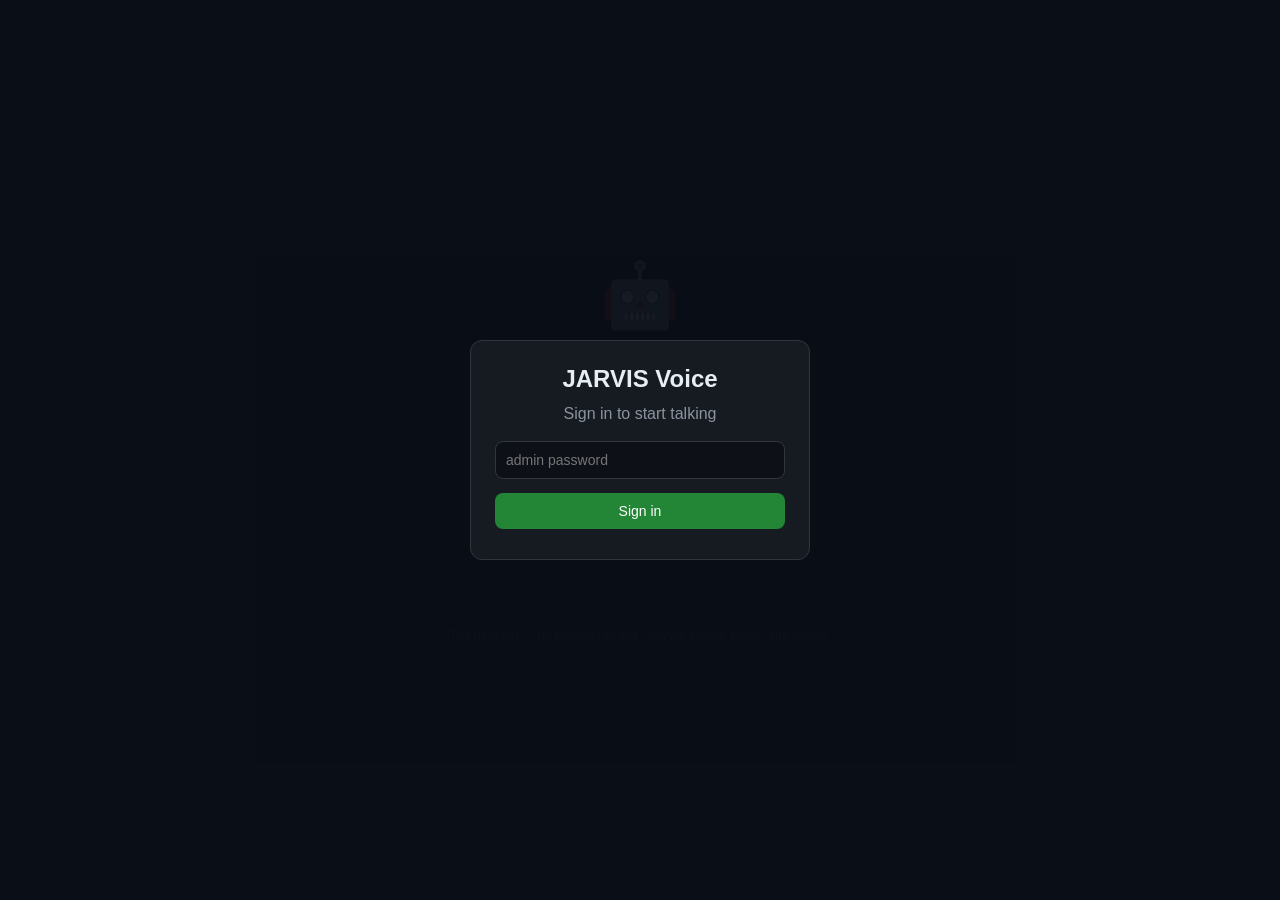
<file: webui/voice.html>
<!DOCTYPE html>
<html lang="en">
<head>
<meta charset="UTF-8">
<meta name="viewport" content="width=device-width, initial-scale=1.0">
<title>JARVIS Voice</title>
<style>
*{margin:0;padding:0;box-sizing:border-box}
body{background:#0a0e17;color:#e6edf3;font-family:-apple-system,BlinkMacSystemFont,'Segoe UI',sans-serif;height:100vh;display:flex;flex-direction:column;align-items:center;justify-content:center;overflow:hidden}
.container{text-align:center;max-width:500px;width:90%}
.status{font-size:18px;margin:20px 0;min-height:60px;color:#8b949e;transition:color .3s}
.status.listening{color:#ffd166}
.status.speaking{color:#7ee787}
.status.sending{color:#79c0ff}
.transcript{font-size:22px;margin:16px 0;min-height:32px;color:#e6edf3;opacity:.9}
.wave-container{margin:30px auto;width:200px;height:100px;display:flex;align-items:flex-end;justify-content:center;gap:4px}
.wave-bar{width:6px;background:var(--bar-color,#ffd166);border-radius:3px;transition:height .1s;min-height:4px}
.wave-bar.active{animation:wave .6s ease-in-out infinite}
@keyframes wave{0%,100%{height:var(--h1)}50%{height:var(--h2)}}
.wave-bar:nth-child(1){--h1:8px;--h2:40px;animation-delay:0s}
.wave-bar:nth-child(2){--h1:12px;--h2:55px;animation-delay:.08s}
.wave-bar:nth-child(3){--h1:6px;--h2:70px;animation-delay:.16s}
.wave-bar:nth-child(4){--h1:14px;--h2:45px;animation-delay:.24s}
.wave-bar:nth-child(5){--h1:10px;--h2:60px;animation-delay:.32s}
.wave-bar:nth-child(6){--h1:8px;--h2:50px;animation-delay:.40s}
.wave-bar:nth-child(7){--h1:12px;--h2:35px;animation-delay:.48s}
.logo{font-size:64px;margin-bottom:10px;animation:pulse 2s ease-in-out infinite}
@keyframes pulse{0%,100%{opacity:.7;transform:scale(1)}50%{opacity:1;transform:scale(1.05)}}
.hint{font-size:12px;color:#484f58;margin-top:24px}
.hidden{display:none!important}
#auth-overlay{position:fixed;inset:0;background:rgba(10,14,23,.95);display:flex;align-items:center;justify-content:center;z-index:100}
#auth-overlay .card{background:#161b22;border:1px solid #30363d;border-radius:12px;padding:24px;max-width:340px;width:90%;text-align:center}
#auth-overlay h2{margin-bottom:12px}
#auth-overlay input{width:100%;padding:10px;border-radius:8px;border:1px solid #30363d;background:#0d1117;color:#e6edf3;margin:6px 0;font-size:14px}
#auth-overlay button{width:100%;padding:10px;border-radius:8px;border:none;background:#238636;color:#fff;font-size:14px;cursor:pointer;margin-top:8px}
#auth-overlay .error{color:#f85149;font-size:12px;margin-top:6px}
</style>
</head>
<body>

<div id="auth-overlay">
  <div class="card">
    <h2>JARVIS Voice</h2>
    <p style="color:#8b949e;margin-bottom:12px">Sign in to start talking</p>
    <input type="password" id="auth-pass" placeholder="admin password">
    <button id="auth-btn">Sign in</button>
    <p class="error" id="auth-error"></p>
  </div>
</div>

<div class="container">
  <div class="logo">🤖</div>
  <div class="wave-container" id="wave">
    <div class="wave-bar"></div><div class="wave-bar"></div><div class="wave-bar"></div>
    <div class="wave-bar"></div><div class="wave-bar"></div><div class="wave-bar"></div>
    <div class="wave-bar"></div>
  </div>
  <div class="status" id="status">Tap anywhere to start</div>
  <div class="transcript" id="transcript"></div>
  <div class="hint">Talk naturally — no buttons needed. JARVIS listens, thinks, and replies.</div>
</div>

<script>
"use strict";
const API = location.origin;
const SR = window.SpeechRecognition || window.webkitSpeechRecognition;
let token = localStorage.getItem("token") || "";
let sessionId = null;
let rec = null;
let busy = false;
let buffer = [];
let currentLang = "en-US";
let silenceTimer = null;

const statusEl = document.getElementById("status");
const transcriptEl = document.getElementById("transcript");
const waveEl = document.getElementById("wave");
const bars = waveEl.querySelectorAll(".wave-bar");

function setStatus(txt, cls) {
  statusEl.textContent = txt;
  statusEl.className = "status" + (cls ? " " + cls : "");
}
function setWave(cls) {
  bars.forEach((b) => b.classList.toggle("active", cls === "listen" || cls === "speak"));
  waveEl.style.setProperty("--bar-color", cls === "speak" ? "#7ee787" : cls === "listen" ? "#ffd166" : "#484f58");
}

async function apiCall(path, opts = {}) {
  const headers = Object.assign({}, opts.headers || {});
  if (token) headers["Authorization"] = "Bearer " + token;
  let body = opts.body;
  if (body && typeof body === "object" && !(body instanceof FormData)) {
    headers["Content-Type"] = "application/json";
    body = JSON.stringify(body);
  }
  const r = await fetch(API + path, Object.assign({}, opts, { headers, body }));
  return r;
}

async function ensureSession() {
  if (sessionId) return sessionId;
  const r = await apiCall("/api/sessions", { method: "POST", body: {} });
  if (!r.ok) throw new Error("cannot create session");
  const j = await r.json();
  sessionId = j.id;
  return sessionId;
}

async function sendMessage(text) {
  busy = true;
  setStatus("Thinking…", "sending");
  setWave("none");
  try {
    await ensureSession();
    const r = await apiCall("/api/chat", {
      method: "POST",
      body: { session_id: sessionId, message: text },
    });
    if (!r.ok) throw new Error("chat failed");
    const reader = r.body.getReader();
    const decoder = new TextDecoder();
    let buf = "";
    let full = "";
    while (true) {
      const { done, value } = await reader.read();
      if (done) break;
      buf += decoder.decode(value, { stream: true });
      let idx;
      while ((idx = buf.indexOf("\n\n")) >= 0) {
        const frame = buf.slice(0, idx);
        buf = buf.slice(idx + 2);
        const dl = frame.split("\n").find((l) => l.startsWith("data: "));
        if (!dl) continue;
        let ev;
        try { ev = JSON.parse(dl.slice(6)); } catch { continue; }
        if (ev.type === "text") full += ev.text;
        if (ev.type === "done" && ev.content) full = ev.content;
        if (ev.type === "error") full = "Error: " + ev.message;
      }
    }
    busy = false;
    if (full.trim()) speak(full);
    else { busy = false; listen(); }
  } catch (e) {
    busy = false;
    speak("Sorry, something went wrong. " + e.message);
  }
}

function speak(text) {
  if (!("speechSynthesis" in window)) { busy = false; listen(); return; }
  speechSynthesis.cancel();
  setStatus("Speaking…", "speaking");
  setWave("speak");
  const plain = String(text).replace(/```[\s\S]*?```/g, " code block. ").replace(/`([^`]*)`/g, "$1").replace(/[*_#>\[\]()|]/g, "").replace(/\s+/g, " ").trim();
  const chunks = plain.match(/[\s\S]{1,180}(\s|$)/g) || [plain];
  let i = 0;
  function nextChunk() {
    if (i >= chunks.length) {
      setWave("none");
      busy = false;
      setTimeout(listen, 400);
      return;
    }
    const u = new SpeechSynthesisUtterance(chunks[i]);
    const voices = speechSynthesis.getVoices();
    const pick = voices.find((v) => v.lang.toLowerCase().startsWith(currentLang.slice(0, 2)));
    if (pick) u.voice = pick;
    u.lang = currentLang;
    u.rate = 1.0;
    u.onend = () => { i++; nextChunk(); };
    u.onerror = () => { i++; nextChunk(); };
    speechSynthesis.speak(u);
  }
  nextChunk();
}

function listen() {
  if (!SR || busy) return;
  if (rec) { try { rec.stop(); } catch {} rec = null; }
  try { rec = new SR(); } catch { return; }
  rec.lang = currentLang;
  rec.continuous = true;
  rec.interimResults = true;
  buffer = [];

  rec.onresult = (ev) => {
    let interim = "";
    for (let i = ev.resultIndex; i < ev.results.length; i++) {
      const r = ev.results[i];
      if (r.isFinal) {
        buffer.push(r[0].transcript.trim());
      } else {
        interim = r[0].transcript.trim();
      }
    }
    const shown = buffer.join(" ") + (interim ? " " + interim : "");
    transcriptEl.textContent = shown ? `"${shown}"` : "";

    // reset silence timer — if user stops talking for 2s, auto-send
    clearTimeout(silenceTimer);
    silenceTimer = setTimeout(() => {
      if (!busy && buffer.join(" ").trim().length > 1) {
        try { rec.stop(); } catch {}
      }
    }, 2000);
  };

  rec.onerror = (ev) => {
    clearTimeout(silenceTimer);
    if (ev.error === "not-allowed") { setStatus("Microphone blocked — allow mic permission", ""); return; }
    if (busy) return;
    setTimeout(listen, 800);
  };

  rec.onend = () => {
    clearTimeout(silenceTimer);
    if (busy) return;
    const text = buffer.join(" ").trim();
    buffer = [];
    transcriptEl.textContent = "";
    if (text.length > 1) {
      transcriptEl.textContent = `"${text}"`;
      sendMessage(text);
    } else {
      listen();
    }
  };

  try {
    rec.start();
    setStatus("Listening…", "listening");
    setWave("listen");
  } catch {}
}

document.body.addEventListener("click", () => { if (!busy) listen(); }, { once: true });

// detect language from browser
try {
  const lang = navigator.language || "en-US";
  currentLang = lang;
} catch {}

// auth
document.getElementById("auth-btn").onclick = async () => {
  const pass = document.getElementById("auth-pass").value;
  document.getElementById("auth-error").textContent = "";
  if (!pass) { document.getElementById("auth-error").textContent = "enter password"; return; }
  try {
    const r = await apiCall("/api/auth/login", { method: "POST", body: { password: pass } });
    if (!r.ok) { document.getElementById("auth-error").textContent = "wrong password"; return; }
    const j = await r.json();
    token = j.token;
    localStorage.setItem("token", token);
    document.getElementById("auth-overlay").classList.add("hidden");
    setStatus("Tap anywhere to start", "");
  } catch (e) {
    document.getElementById("auth-error").textContent = e.message;
  }
};
document.getElementById("auth-pass").addEventListener("keydown", (e) => { if (e.key === "Enter") document.getElementById("auth-btn").click(); });

// if already logged in, check token validity
if (token) {
  apiCall("/api/health").then((r) => {
    if (r.ok) document.getElementById("auth-overlay").classList.add("hidden");
    else { token = ""; localStorage.removeItem("token"); }
  }).catch(() => {});
}
</script>
</body>
</html>
</file>
